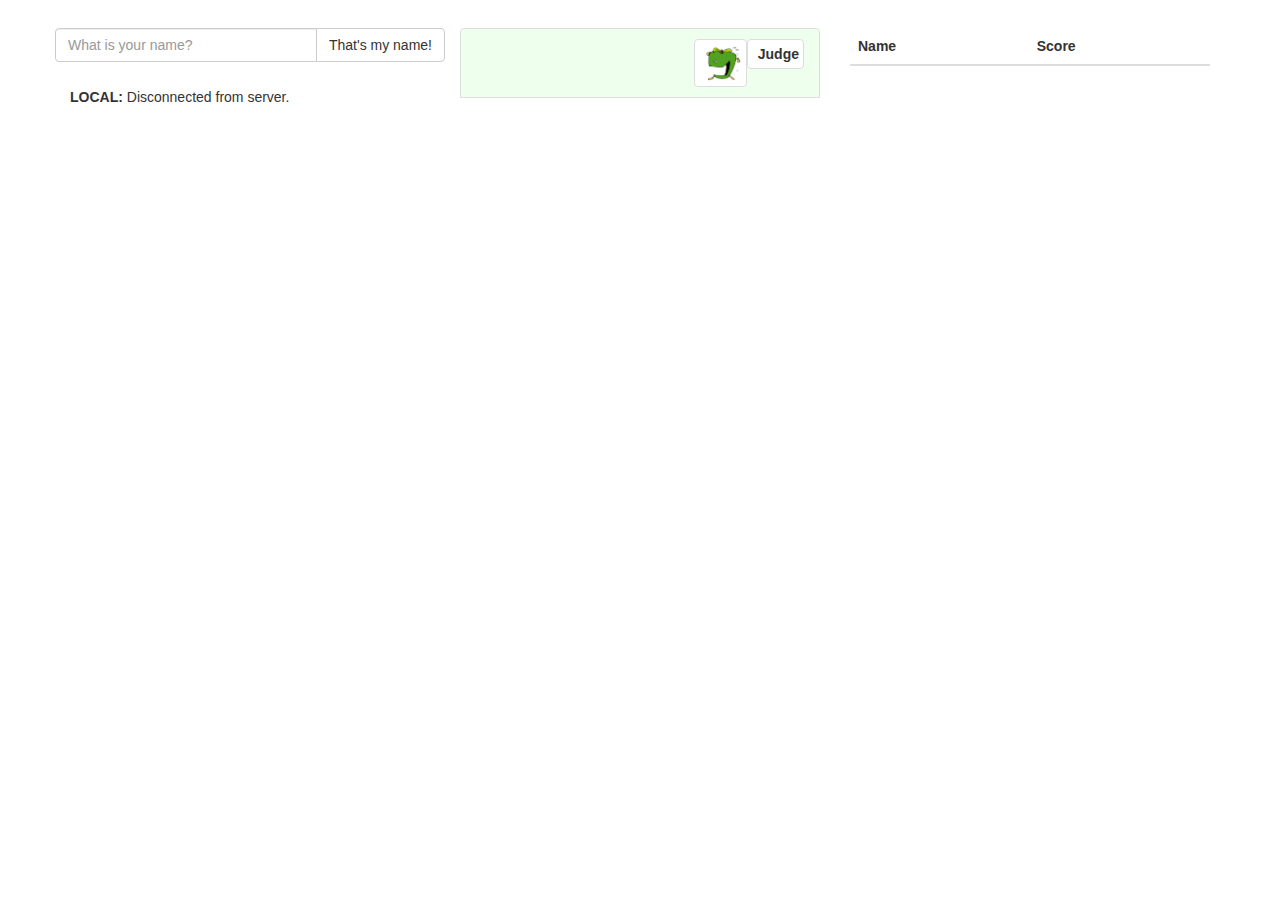
<file: new-client/index.html>
<!DOCTYPE html>
<html lang="en">
	<head>
		<title>Apples to Apples Online</title>
		<meta name="viewport" content="width=device-width, initial-scale=1.0">
		<link rel="stylesheet" type="text/css" href="http://netdna.bootstrapcdn.com/bootstrap/3.0.0-rc1/css/bootstrap.min.css">
		<link rel="stylesheet" type="text/css" href="apples.css">
	</head>
	<body>
		<div class="container">
			<div class="vspacer-2"></div>
			<div class="row">
				<div class="col-lg-4">
					<form id="chat_form" action="#">
						<div class="row">
							<div class="col-12">
								<div class="input-group" id="chat_input_group">
									<span class="input-group-btn">
										<button class="btn btn-default" onclick="start_round(); return false;">Start</button>
									</span>
									<input type="text" name="chat_line" id="chat_input" class="form-control" placeholder="Type what you want to say here...">
									<span class="input-group-btn">
										<button class="btn btn-default" onclick="submit_chat(); return false;">Say</button>
									</span>
								</div>
								<div class="input-group" id="name_input_group">
									<input type="text" name="name_line" id="name_input" class="form-control" placeholder="What is your name?">
									<span class="input-group-btn">
										<button class="btn btn-default" onclick="submit_name(); return false;">That's my name!</button>
									</span>
								</div>
								<div class="input-group" id="game_input_group">
									<input type="text" name="game_line" id="game_input" class="form-control" placeholder="Enter game name here...">
									<span class="input-group-btn">
										<button class="btn btn-default" onclick="submit_game(); return false;">Join/Create Game</button>
									</span>
								</div>
							</div>
						</div>
					</form>
					<div class="vspacer-2"></div>
					<div id="chat">
						<div id="chat_message_template" class="hidden"><span class="chat-message-author font-bold"></span>:<span class="chat-message-body"></span></div>
					</div>
					<div class="vspacer-2"></div>
				</div>
	
				<div class="col-lg-4">
					<div class="list-group" id="player-cards">
						<div class="list-group-item green-apple">
							<div class="media">
								<div id="judge-name" class="pull-right img-thumbnail font-bold">Judge</div>
								<img class="pull-right img-thumbnail" src="green-apple.png">
								<div class="media-body">
									<h4 id="green-card-word" class="media-heading"></h4>
									<i id="green-card-synonyms"></i>
								</div>
							</div>
						</div>
						<a id="red-apple-template" href="#" onclick="play_red_card(this);" class="list-group-item red-apple hidden">
							<div class="media">
								<img class="pull-left img-thumbnail" src="red-apple.png">
								<div class="media-body">
									<h4 class="media-heading"></h4>
									<div class="text-right"></div>
								</div>
							</div>
						</a>
					</div>
					<div class="vspacer-2"></div>
				</div>

				<div class="col-lg-4">
					<table class="table table-striped">
						<thead>
							<tr>
								<th>Name</th>
								<th>Score</th>
							</tr>
						</thead>
						<tbody id="scores-table">
							
						</tbody>
					</table>
				</div>
			</div>
		</div>

		<!-- Scripts -->
		<script type="text/javascript" src="http://ajax.googleapis.com/ajax/libs/jquery/1.10.1/jquery.min.js"></script>
		<script type="text/javascript" src="http://netdna.bootstrapcdn.com/bootstrap/3.0.0-rc1/js/bootstrap.min.js"></script>
		<script type="text/javascript" src="jquery.json-2.4.min.js"></script>
		<script type="text/javascript" src="apples.js"></script>
	</body>
</html>
</file>
<file: new-client/apples.css>
.media img {
	height: 48px;
}

#chat {
	height: 8em;
	overflow-y: scroll;
	width: 100%;
}

#chat div {
	line-height: 1em;
}

.red-apple {
	/*background-color: #fee;*/
}

.active-red-apple {
	background-color: #fee;	
}

.green-apple {
	background-color: #efe;
}

.list-group a {
	color: #000;
}

.vspacer-2 {
	height: 2em;
}

.hidden {
	display: none;
}

.font-bold {
	font-weight: bold;
}
</file>
